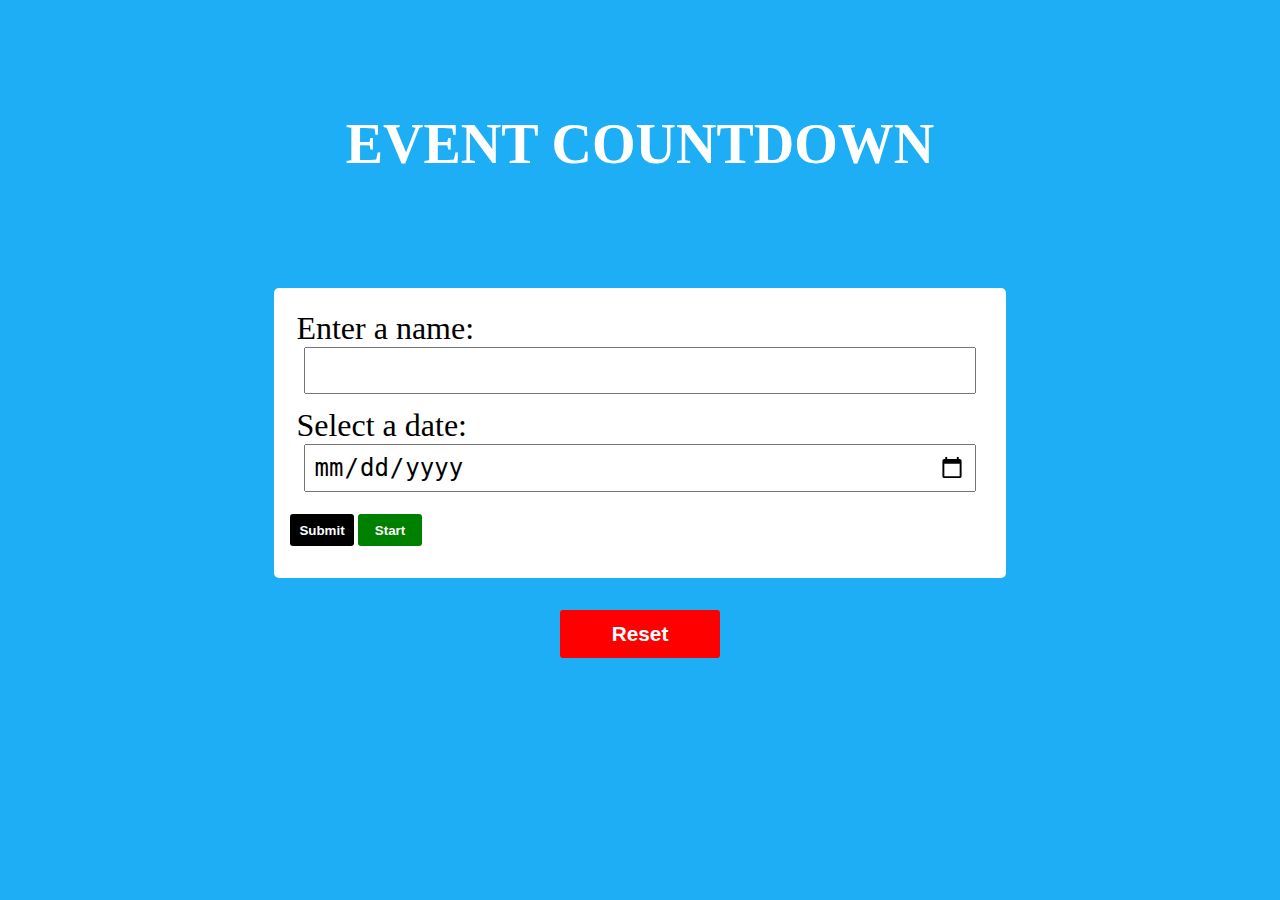
<file: index.html>
<!DOCTYPE html>
<html lang="en">
  <head>
    <meta charset="UTF-8">
    <meta name="viewport" content="width=device-width, initial-scale=1.0">
    <meta http-equiv="X-UA-Compatible" content="ie=edge">
    <title>Event Countdown</title>
    <link rel="stylesheet" href="style.css">
  </head>
  
  <body>
    <h1 class="title">EVENT COUNTDOWN</h1>
    <div id="counter" class="until">
      <form>
          <div class="form-inputs">
            <label class="event-name-label" for="name">Enter a name:</label>
            <input class="event-name-input" type="text" id="name" name="name">
          </div>
          <div class="form-inputs">
            <label class="event-date-label" for="date">Select a date:</label>
            <input class="event-date-input" type="date" id="date" name="date">
          </div>
        <div class="form-controls">
          <button id="submit">Submit</button>
          <button id="start">Start</button>
        </div>
      </form>
    </div>
    <div class="reset-component">
      <button id="reset">Reset</button>
    </div>
    
	<script src="app.js"></script>
	
  </body>
  
</html>
</file>
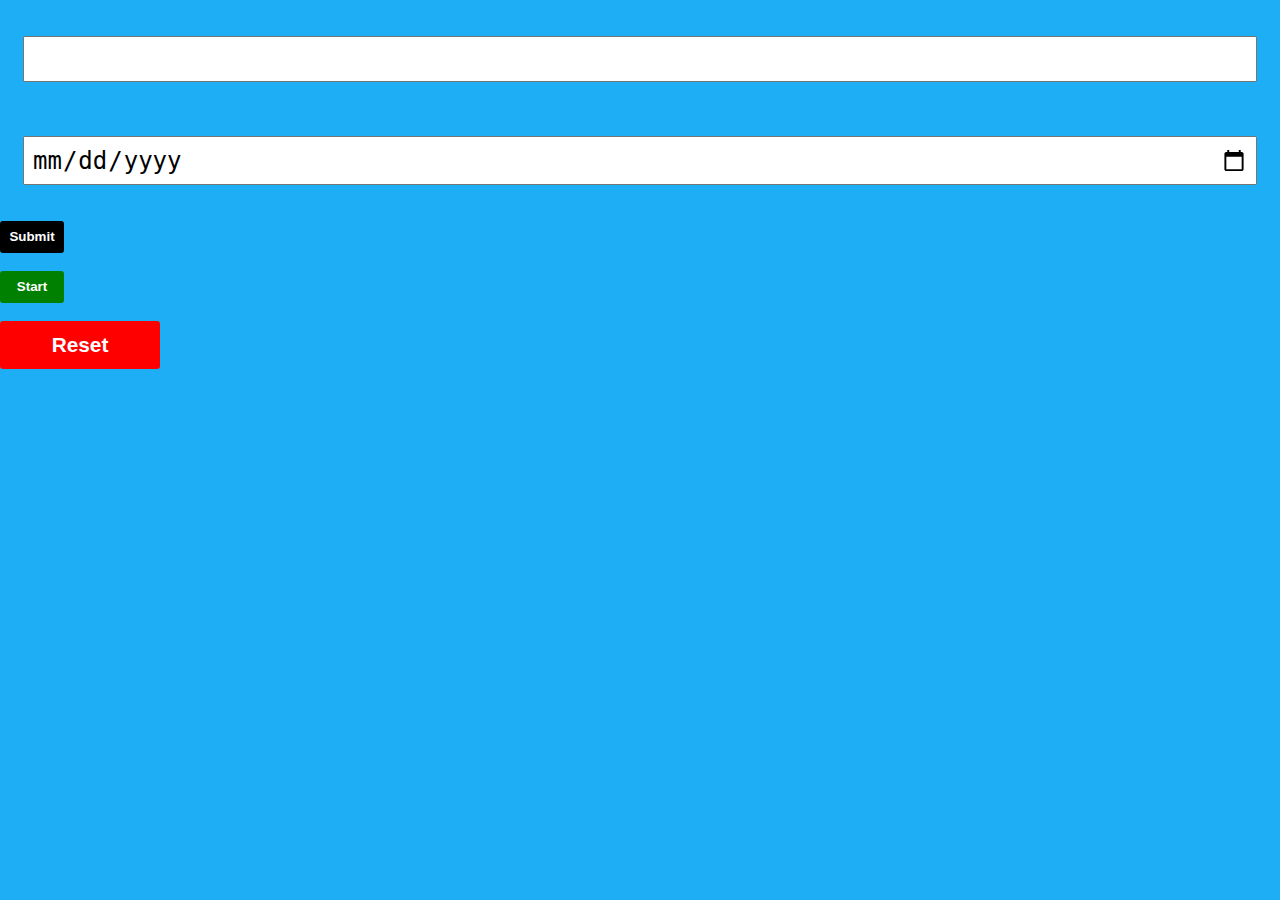
<file: test.html>
<!DOCTYPE html>
<html lang="en">
  <head>
    <meta charset="UTF-8">
    <meta name="viewport" content="width=device-width, initial-scale=1.0">
    <meta http-equiv="X-UA-Compatible" content="ie=edge">
    <title>Event Countdown Form</title>
    <link rel="stylesheet" href="style.css">
  </head>
  
  <body>
    <div id="counter">
      <form>
        <br>
        <label for="name"></label>
        <br>
        <input type="text" id="name" name="name">
        <br><br>
        <label for="date"></label>
        <br>
        <input type="date" id="date" name="date">
        <br><br>
        <button id="submit">Submit</button>
        <br><br>
        <button id="start">Start</button>
        <br><br>
        <button id="reset">Reset</button>
      </form>
    </div>
    
	<script src="app.js"></script>
	
  </body>
  
</html>
</file>
<file: style.css>
* {
  margin: 0;
  padding: 0;
}

body {
  background-color: hsla(200, 92%, 54%, 1);
}

.title {
  color: white;
  margin: 1em;
  padding: 1em;
  text-align: center;
  font-size: 3.5rem;
}

.reset-component {
  text-align: center;
}

.until {
  padding: 1em;
  background: white;
  max-width: 700px;
  border-radius: 5px;
  margin: 2em auto;
}

.countdown {
  display: flex;
  justify-content: center;
  width: 100%;
  gap: 1em;
}

.until-component {
  flex: 1rem;
  background: hsla(200, 92%, 54%, .9);
  text-align: center;
  border-radius: 5px;
}

.until-number {
  color: white;
  padding: 1rem;
  font-size: 5em;
  font-weight: bold;
}

.until-unit {
  font-size: 1em;
  padding-bottom: 1em;
  font-weight: bold;
  color: white;
}

.until-event {
  display: block;
  text-align: center;
  font-size: 2.5rem;
  margin: 1rem;
}

form {
  margin: auto;
}

.form-inputs{
  margin: auto;
  font-size: 2em;
  padding: 0.2em;
}

input {
  display: block;
  margin: 0 auto;
  font-size: 1.5rem;
  width: 95%;
  padding: .3em;
}

.form-controls {
  margin: 1em auto;
}

button {
  display: inline-block;
  height: 2rem;
  width: 4rem;
  border: none;
  border-radius: 3px;
  font-weight: bold;
  cursor: pointer;
  transition-duration: 0.25s;
  color: white;
}

#submit{
  background: black;  
}

#submit:hover {
  background: lightgrey;
  color: black;
}

#start {
  background: green;
}

#start:hover {
  background: lightgreen;
  color: black;
}

#reset {
  font-size: 1.3rem;
  background: red;
  width: 10rem;
  height: 3rem;
}

#reset:hover {
  background: pink;
  color: black;
  border-radius: 5px;
}
</file>
